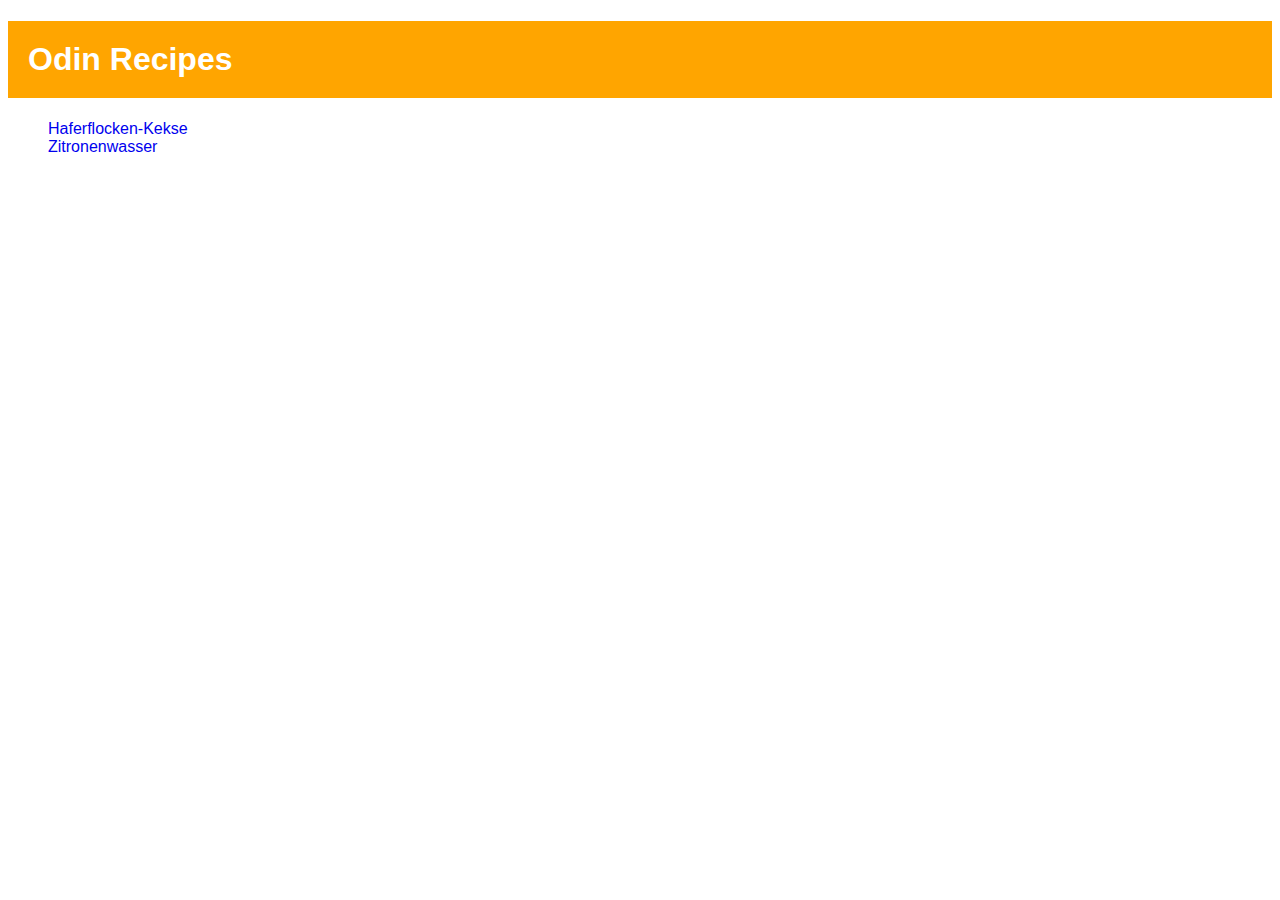
<file: index.html>
<!DOCTYPE html>
<html lang="en">
<head>
    <meta charset="UTF-8">
    <meta http-equiv="X-UA-Compatible" content="IE=edge">
    <meta name="viewport" content="width=device-width, initial-scale=1.0">
    <title>odin-recipes</title>
    <link rel="stylesheet" href="style.css">
</head>
<body>
    <h1>Odin Recipes</h1>
    <ul>
        <li><a href="./recipes/oatmeal-biscuits.html">Haferflocken-Kekse</a></li>
        <li><a href="./recipes/lemon-water.html">Zitronenwasser</a></li>
    </ul>
</body>
</html>
</file>
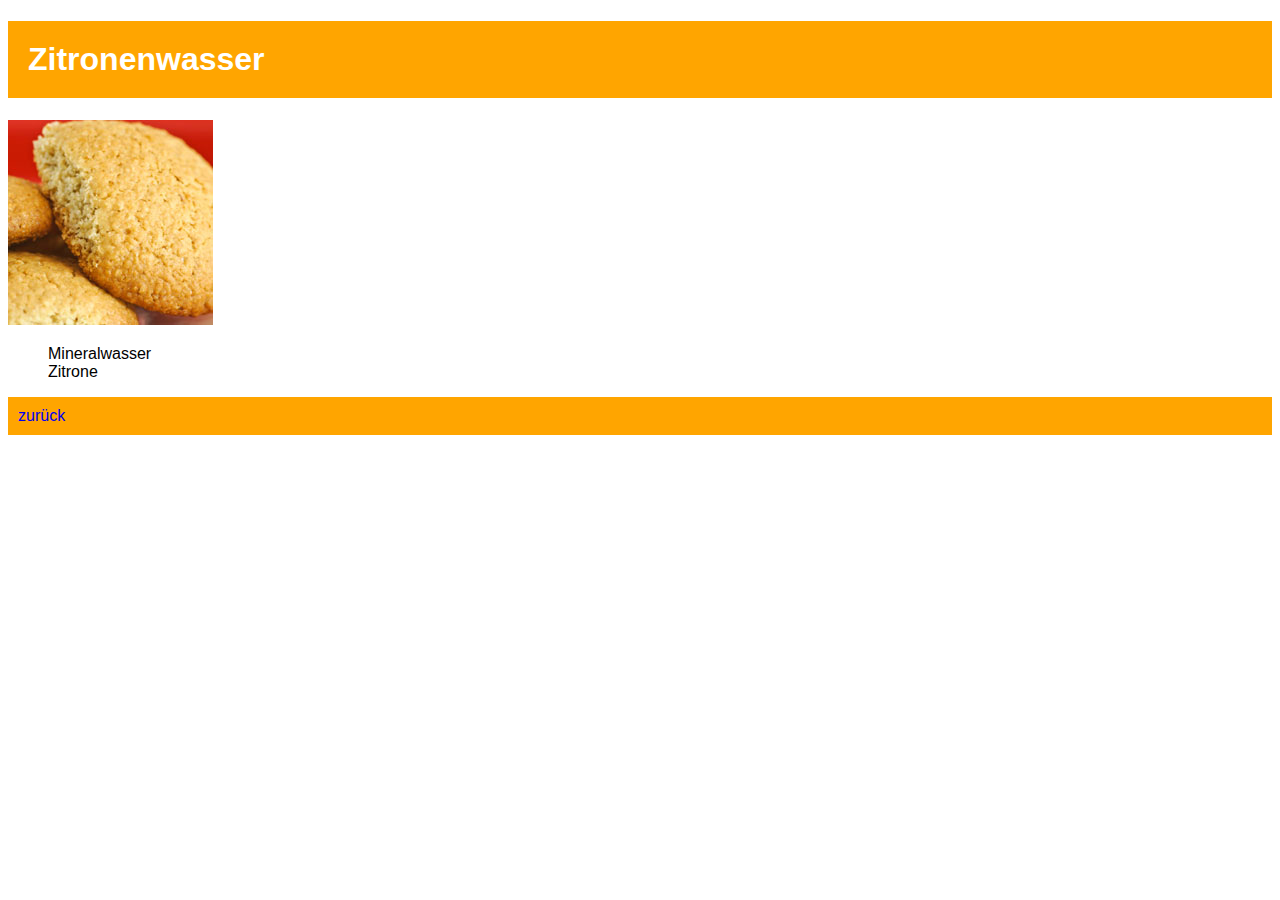
<file: recipes/lemon-water.html>
<!DOCTYPE html>
<html lang="en">
<head>
    <meta charset="UTF-8">
    <meta http-equiv="X-UA-Compatible" content="IE=edge">
    <meta name="viewport" content="width=device-width, initial-scale=1.0">
    <title>odin-recipes</title>
    <link rel="stylesheet" href="../style.css">
</head>
<body>
    <h1>Zitronenwasser</h1>
    <img src="../img/oatmeal-biscuits.jpg" alt="oatmeal-biscuits">
    <br>
    <ul>
        <li>Mineralwasser</li>
        <li>Zitrone</li>
    </ul>
    <p class="gomain"><a href="../index.html">zurück</a></p>
</body>
</html>
</file>
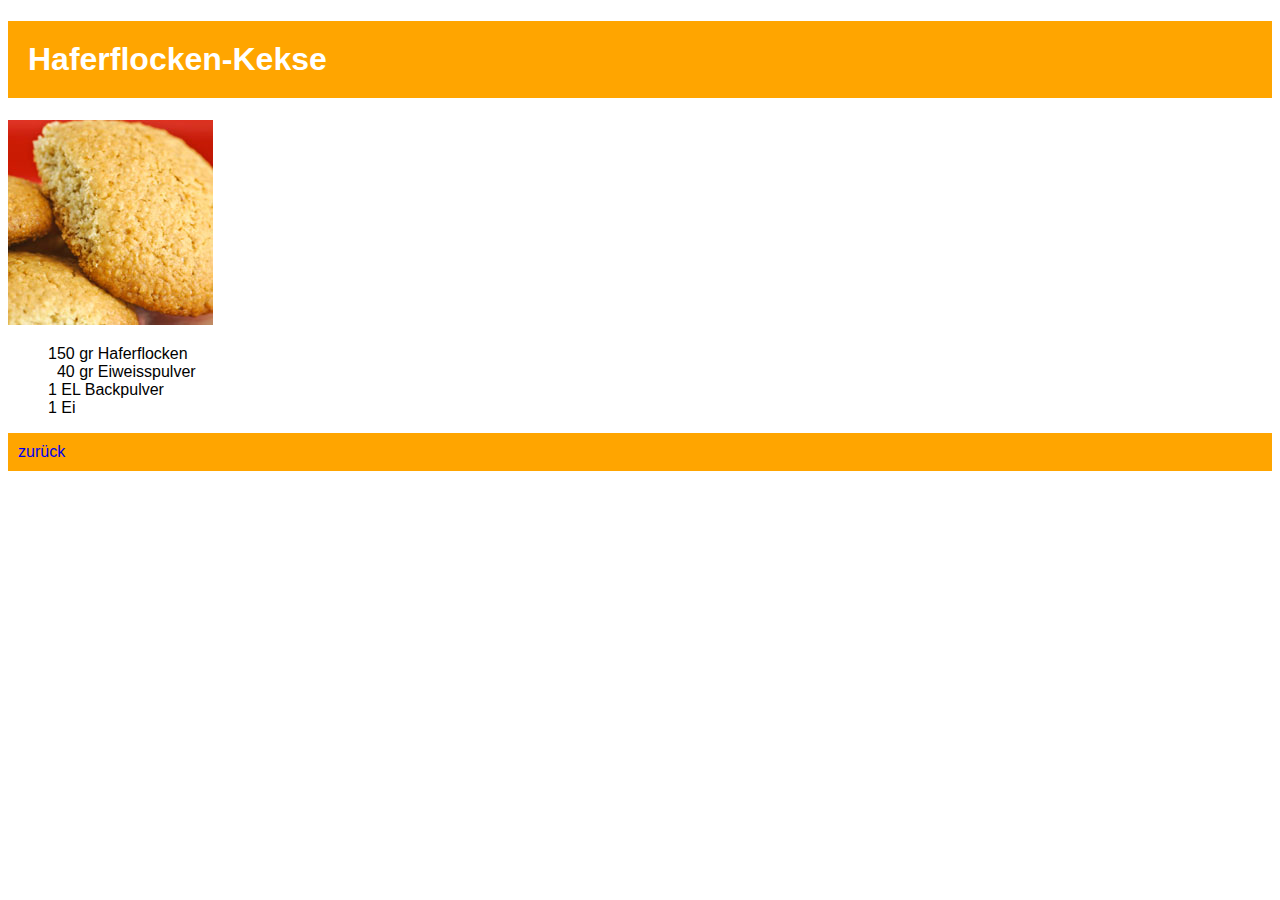
<file: recipes/oatmeal-biscuits.html>
<!DOCTYPE html>
<html lang="en">
<head>
    <meta charset="UTF-8">
    <meta http-equiv="X-UA-Compatible" content="IE=edge">
    <meta name="viewport" content="width=device-width, initial-scale=1.0">
    <title>odin-recipes</title>
    <link rel="stylesheet" href="../style.css">
</head>
<body>
    <h1>Haferflocken-Kekse</h1>
    <img src="../img/oatmeal-biscuits.jpg" alt="oatmeal-biscuits">
    <br>
    <ul>
        <li>150 gr Haferflocken</li>
        <li>&nbsp 40 gr Eiweisspulver</li>
        <li>1 EL Backpulver</li>
        <li>1 Ei</li>
    </ul>
    <p class="gomain"><a href="../index.html">zurück</a></p>
</body>
</html>
</file>
<file: style.css>
body {
    font-family: Arial, Helvetica, sans-serif;
}

h1 {
    background-color: orange;
    color: white;
    padding: 20px;
}

li {
    list-style: none;
}

a {
    text-decoration: none;
}

a.link,
a:visited {
    color: orangered;
}
a:hover {
    color: red;
} 
a:active {
    color: black;
}

.gomain {
    background-color: orange;
    color: white;
    padding: 10px;
}
</file>
